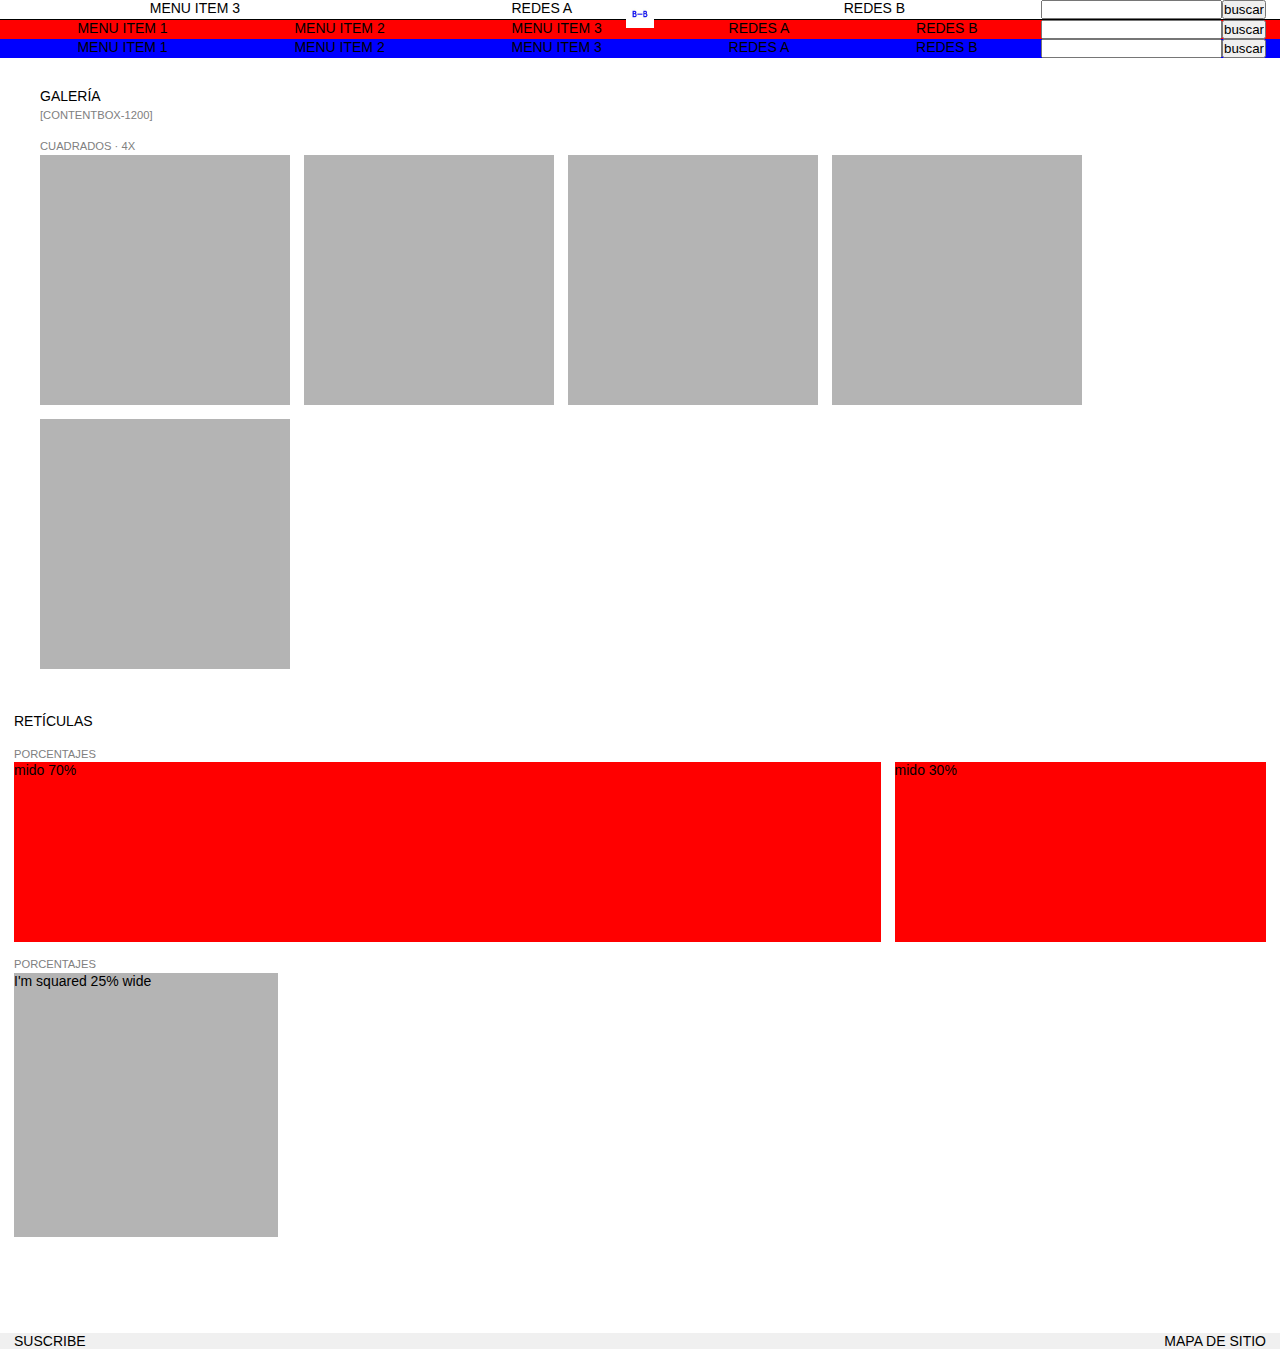
<file: blank-page.html>
<!DOCTYPE html>
<html lang="en">
<head>
	<meta charset="UTF-8">
	<title>Document</title>
	<link rel="shortcut icon" href="http://museotamayo.org/assets-dev/imgs/favicon.ico" type="image/x-icon" />
	<link rel="stylesheet" type="text/css" href="assets/B-B_styles/style.css" type="text/css"/>
	<link rel="stylesheet" type="text/css" href="assets/B-B_styles/slick.css" type="text/css"/>
</head>
<body class="helvetica">
	
	<div class="main-wrapper full-screen">
		<div class="menu-wrapper">
			<!-- Mobile menu button -->
			<div class="menu-btn absolute-top-right global-margin-half"></div>
			<!-- Main manu-->
			<nav class="menu bb-menu flex flex_space-around mobile-column-wrap side-padding-1 trans-500 border-box">
				<!-- Placeholder for standard logo -->
				<div class="logo-item absolute bb-logo"><a href="#"></a></div>

				<!-- Menu options -->
				<div class="flex flex flex_space-around flex-grow-1 mobile-column-wrap">
					<div class="menu-item"><a href="">menu item 3</a></div>
					<div class="menu-item"><a href="">redes A</a></div>
					<div class="menu-item"><a href="">redes B</a></div>
				</div>
				<!-- Search form -->
				<div class="menu-search-item flex">
					<form action="" class="search-form flex">
					  <input type="text" name="usrname"><br>
					  <input type="submit" value="buscar">
					</form>
				</div>
			</nav>
			<!-- Secondary manu-->
			<nav class="child-menu bkgd-red flex flex_space-around mobile-column-wrap side-padding-1 trans-500 border-box">
				<!-- Menu options -->
				<div class="flex flex flex_space-around flex-grow-1 mobile-column-wrap">
					<div class="menu-item"><a href="">menu item 1</a></div>
					<div class="menu-item"><a href="">menu item 2</a></div>
					<div class="menu-item"><a href="">menu item 3</a></div>
					<div class="menu-item"><a href="">redes A</a></div>
					<div class="menu-item"><a href="">redes B</a></div>
				</div>
				<!-- Search form -->
				<div class="menu-search-item flex">
					<form action="" class="search-form flex">
					  <input type="text" name="usrname"><br>
					  <input type="submit" value="buscar">
					</form>
				</div>
			</nav>
			<!-- Secondary manu-->
			<nav class="child-menu bkgd-blue flex flex_space-around mobile-column-wrap side-padding-1 trans-500 border-box">
				<!-- Menu options -->
				<div class="flex flex flex_space-around flex-grow-1 mobile-column-wrap">
					<div class="menu-item"><a href="">menu item 1</a></div>
					<div class="menu-item"><a href="">menu item 2</a></div>
					<div class="menu-item"><a href="">menu item 3</a></div>
					<div class="menu-item"><a href="">redes A</a></div>
					<div class="menu-item"><a href="">redes B</a></div>
				</div>
				<!-- Search form -->
				<div class="menu-search-item flex">
					<form action="" class="search-form flex">
					  <input type="text" name="usrname"><br>
					  <input type="submit" value="buscar">
					</form>
				</div>
			</nav>
		</div>

		<div class="main-content-padding side-margin-1 bottom-margin-6">

			<div class="content-box-1200">
				<div class="bottom-padding-1">
					<h2>Galería</h2>
					<h3>[contentbox-1200]</h3>
				</div>
				
				<h3>Cuadrados · 4x</h3>
				<section class="flex flex_wrap">
					<div class="square-25  square-padding-1">
						<div class="full-content bkgd-grey"></div>
					</div>
					<div class="square-25  square-padding-1">
						<div class="full-content bkgd-grey"></div>
					</div>
					<div class="square-25  square-padding-1">
						<div class="full-content bkgd-grey"></div>
					</div>
					<div class="square-25  square-padding-1">
						<div class="full-content bkgd-grey"></div>
					</div>
					<div class="square-25  square-padding-1">
						<div class="full-content bkgd-grey"></div>
					</div>
					
					
					

				</section>
			</div>

			<section class="up-down-padding-2">
				<h2>Retículas</h2>
				<div class="up-down-padding-1">
					<h3>Porcentajes</h3>
					<div class="flex flex-wrap height-20">
						<div class='width-70 height-20 bkgd-red'>mido 70%</div>
						<div class='width-30 left-margin-1 bkgd-red'>mido 30%</div>
					</div>
				</div>
				<div>
					<h3>Porcentajes</h3>
					<div class="flex flex-wrap">
						<div class="square-25 bkgd-grey">I'm squared 25% wide</div>
					</div>
				</div>
			</section>

		</div>

<!-- 0 -->

<!-- 0 -->


		<div class="footer footer-to-bottom full-width bkgd-lightgrey">
			<nav class="flex flex_space-between side-padding-1">
				<div class="footer-item"><a href="">suscribe</a></div>
				<div class="footer-item"><a href="">mapa de sitio</a></div>
			</nav>
		</div>
		
	</div>

<script src="https://ajax.googleapis.com/ajax/libs/jquery/2.1.4/jquery.min.js"></script>
<script src="assets/js/plugins.js"></script>
<script src="assets/js/main.js"></script>

</body>
</html>
</file>
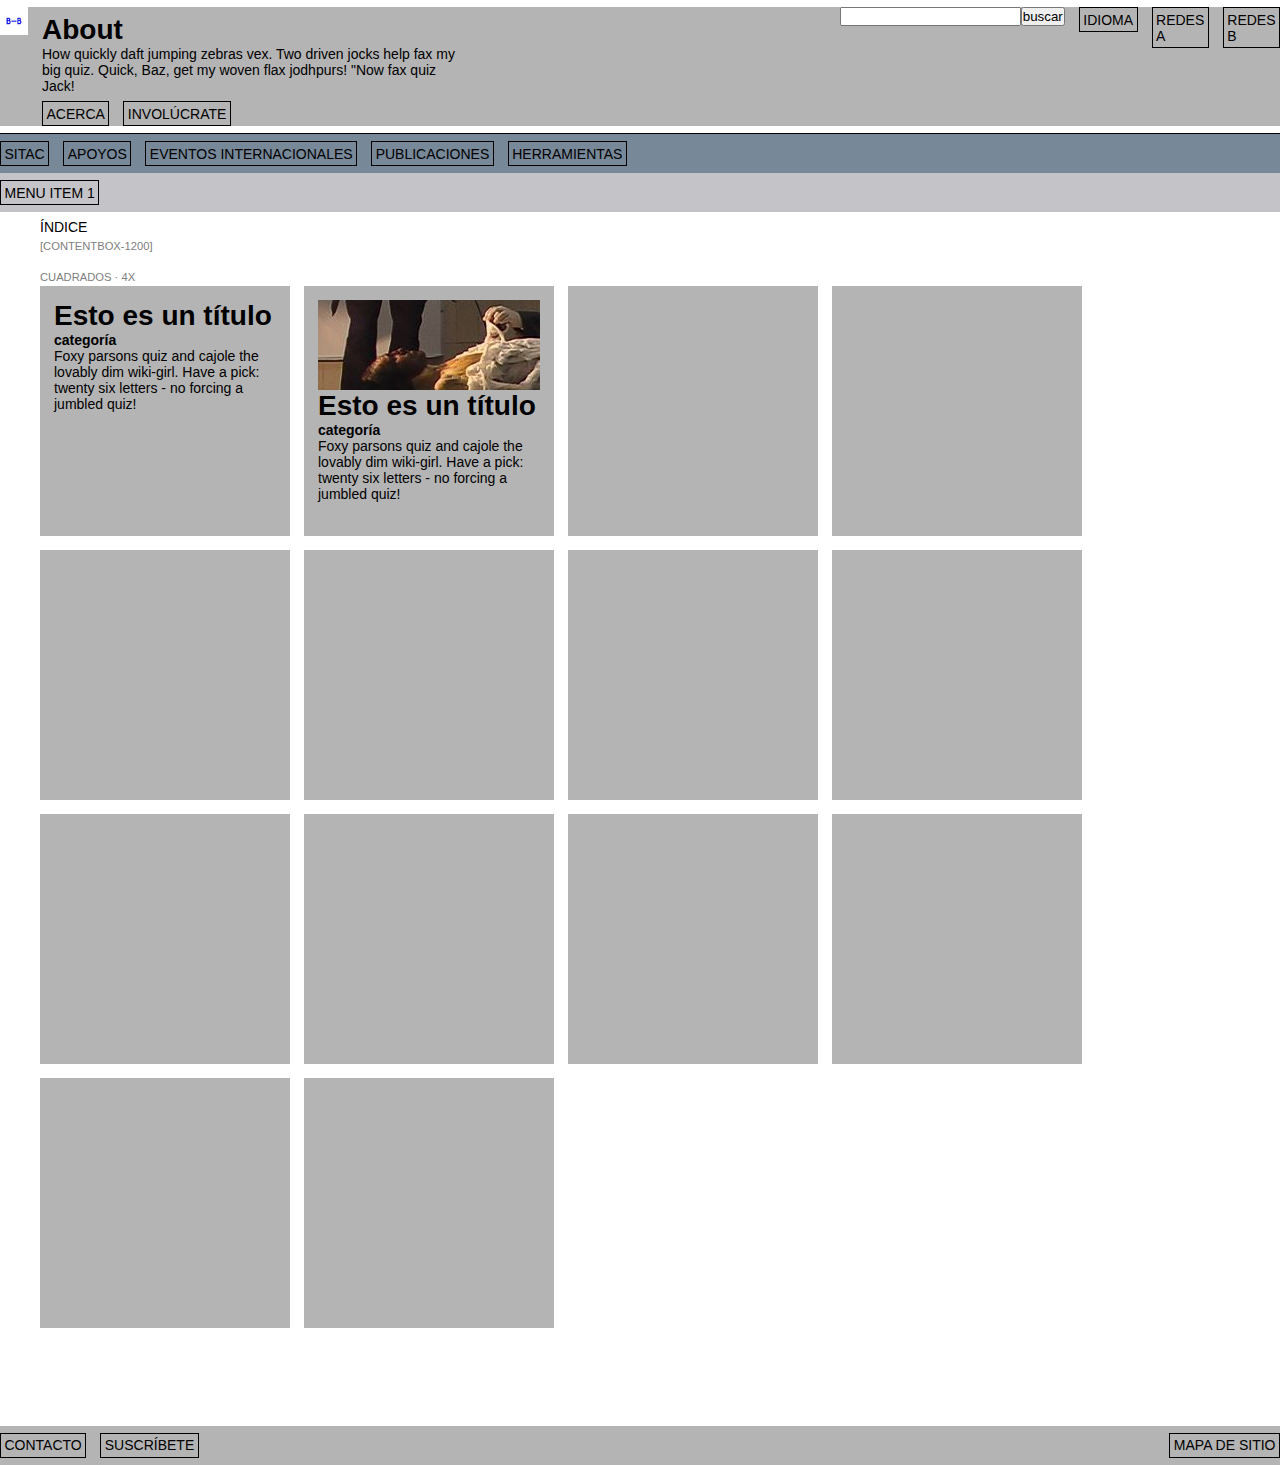
<file: debug-home.html>
<!DOCTYPE html>
<html lang="en">
<head>
	<meta charset="UTF-8">
	<title>Document</title>
	<link rel="shortcut icon" href="http://museotamayo.org/assets-dev/imgs/favicon.ico" type="image/x-icon" />
	<link rel="stylesheet" type="text/css" href="assets/B-B_styles/style.css" type="text/css"/>
	<link rel="stylesheet" type="text/css" href="assets/B-B_styles/pac-styles.css" type="text/css"/>
	<link rel="stylesheet" type="text/css" href="assets/B-B_styles/slick.css" type="text/css"/>
</head>
<body class="helvetica">
	
	<div class="main-wrapper">
		<div class="menu-wrapper">
			<!-- Mobile menu button -->
			<div class="menu-btn absolute-top-right global-margin-half"></div>
			<!-- Main manu-->
			<nav class="menu bb-menu trans-500 bkgd-lightslategrey up-down-padding-half">

				<div class="content-box-1400 menu-container flex flex_space-around mobile-column-wrap bkgd-grey">
					<!-- Placeholder for standard logo -->
					<div class="logo-item bb-logo flex-1 right-margin-1"><a href="#"></a></div>
					<!-- Container -->
					<div class="flex-6">
						<div class="max-w-30e">
							<div class="up-down-padding-half">
								<h1>About</h1>
								<span>How quickly daft jumping zebras vex. Two driven jocks help fax my big quiz. Quick, Baz, get my woven flax jodhpurs! "Now fax quiz Jack!</span>
							</div>
							
							<!-- Menu options -->
							<div class="flex">
								<div class="menu-item right-margin-1"><a href="" class="padding-quarter">acerca</a></div>
								<div class="menu-item right-margin-1"><a href="" class="padding-quarter">involúcrate</a></div>
							</div>
						</div>
					</div>
					<div class="flex flex_space-around flex-3">
						<!-- Search form -->
						<div class="menu-search-item ">
							<form action="" class="search-form flex">
							  <input type="text" name="usrname">
							  <input type="submit" value="buscar">
							</form>
						</div>
						<!-- Menu options -->
						<div class="flex flex-wrap">					
							<div class="menu-item left-padding-1">
								<a href="" class="padding-quarter left-padding-1">idioma</a>
							</div>
							<div class="flex">
								<div class="menu-item left-padding-1"><a href="" class="padding-quarter ">redes a</a></div>
								<div class="menu-item left-padding-1"><a href="" class="padding-quarter">redes b</a></div>
							</div>
						</div>
					</div>
				</div>
				
				
			</nav>
			<!-- Secondary menu-->
			<nav class="child-menu bkgd-lightsteelblue">
				<div class="content-box-1400 menu-container bkgd-lightslategrey">
					<!-- Menu options -->
					<div class="flex mobile-column-wrap up-down-padding-half">
						<div class="menu-item right-padding-1"><a href="" class="padding-quarter">sitac</a></div>
						<div class="menu-item right-padding-1"><a href="" class="padding-quarter">apoyos</a></div>
						<div class="menu-item right-padding-1"><a href="" class="padding-quarter">eventos internacionales</a></div>
						<div class="menu-item right-padding-1"><a href="" class="padding-quarter">publicaciones</a></div>
						<div class="menu-item right-padding-1"><a href="" class="padding-quarter">herramientas</a></div>
					</div>
				</div>
			</nav>
			<!-- Secondary menu-->
			<nav class="child-menu bkgd-lightgreyblue">
				<div class="content-box-1400 menu-container">
					<!-- Menu options -->
					<div class="flex up-down-padding-half">
						<div class="menu-item"><a href="" class="padding-quarter">menu item 1</a></div>
					</div>
				</div>
			</nav>
		</div>

		<!-- CONTENT -->
		<div class="content-box-1400 pac-content-padding side-margin-1">

			<div class="content-box-1200">
				<!-- Page title -->
				<div class="bottom-padding-1 top-padding-2">
					<h2>Índice</h2>
					<h3>[contentbox-1200]</h3>
				</div>
				<!-- Page section -->
				<h3>Cuadrados · 4x</h3>
				<section class="flex flex_wrap">
					<div class="square-25  square-padding-1">
						<div class="full-content overflow bkgd-grey">
							<div class="padding-1">
								<h1>Esto es un título</h1>
								<h4>categoría</h4>
								<p>Foxy parsons quiz and cajole the lovably dim wiki-girl. Have a pick: twenty six letters - no forcing a jumbled quiz!</p>
							</div>
						</div>
					</div>
					<div class="square-25  square-padding-1">
						<div class="full-content bkgd-grey">
							<div class="padding-1">
								<div class="full-width sample-image height-10"></div>
								<h1>Esto es un título</h1>
								<h4>categoría</h4>
								<p>Foxy parsons quiz and cajole the lovably dim wiki-girl. Have a pick: twenty six letters - no forcing a jumbled quiz!</p>
							</div>
						</div>
					</div>
					<div class="square-25  square-padding-1">
						<div class="full-content bkgd-grey"></div>
					</div>
					<div class="square-25  square-padding-1">
						<div class="full-content bkgd-grey"></div>
					</div>
					<div class="square-25  square-padding-1">
						<div class="full-content bkgd-grey"></div>
					</div>
					<div class="square-25  square-padding-1">
						<div class="full-content bkgd-grey"></div>
					</div>
					<div class="square-25  square-padding-1">
						<div class="full-content bkgd-grey"></div>
					</div>
					<div class="square-25  square-padding-1">
						<div class="full-content bkgd-grey"></div>
					</div>
					<div class="square-25  square-padding-1">
						<div class="full-content bkgd-grey"></div>
					</div>
					<div class="square-25  square-padding-1">
						<div class="full-content bkgd-grey"></div>
					</div>
					<div class="square-25  square-padding-1">
						<div class="full-content bkgd-grey"></div>
					</div>
					<div class="square-25  square-padding-1">
						<div class="full-content bkgd-grey"></div>
					</div>
					<div class="square-25  square-padding-1">
						<div class="full-content bkgd-grey"></div>
					</div>
					<div class="square-25  square-padding-1">
						<div class="full-content bkgd-grey"></div>
					</div>
				</section>

			</div>
		</div>

<!-- 0 -->

<!-- 0 -->


		<div class="footer full-width bkgd-grey">
			<nav class="content-box-1400 flex up-down-padding-half">
				<div class="footer-item right-padding-1"><a href="" class="padding-quarter">contacto</a></div>
				<div class="footer-item"><a href="" class="padding-quarter">suscríbete</a></div>
				<div class="footer-item flex-item-to-right"><a href="" class="padding-quarter">mapa de sitio</a></div>
			</nav>
		</div>
		
	</div>

<script src="https://ajax.googleapis.com/ajax/libs/jquery/2.1.4/jquery.min.js"></script>
<script src="assets/js/plugins.js"></script>
<script src="assets/js/main.js"></script>

</body>
</html>
</file>
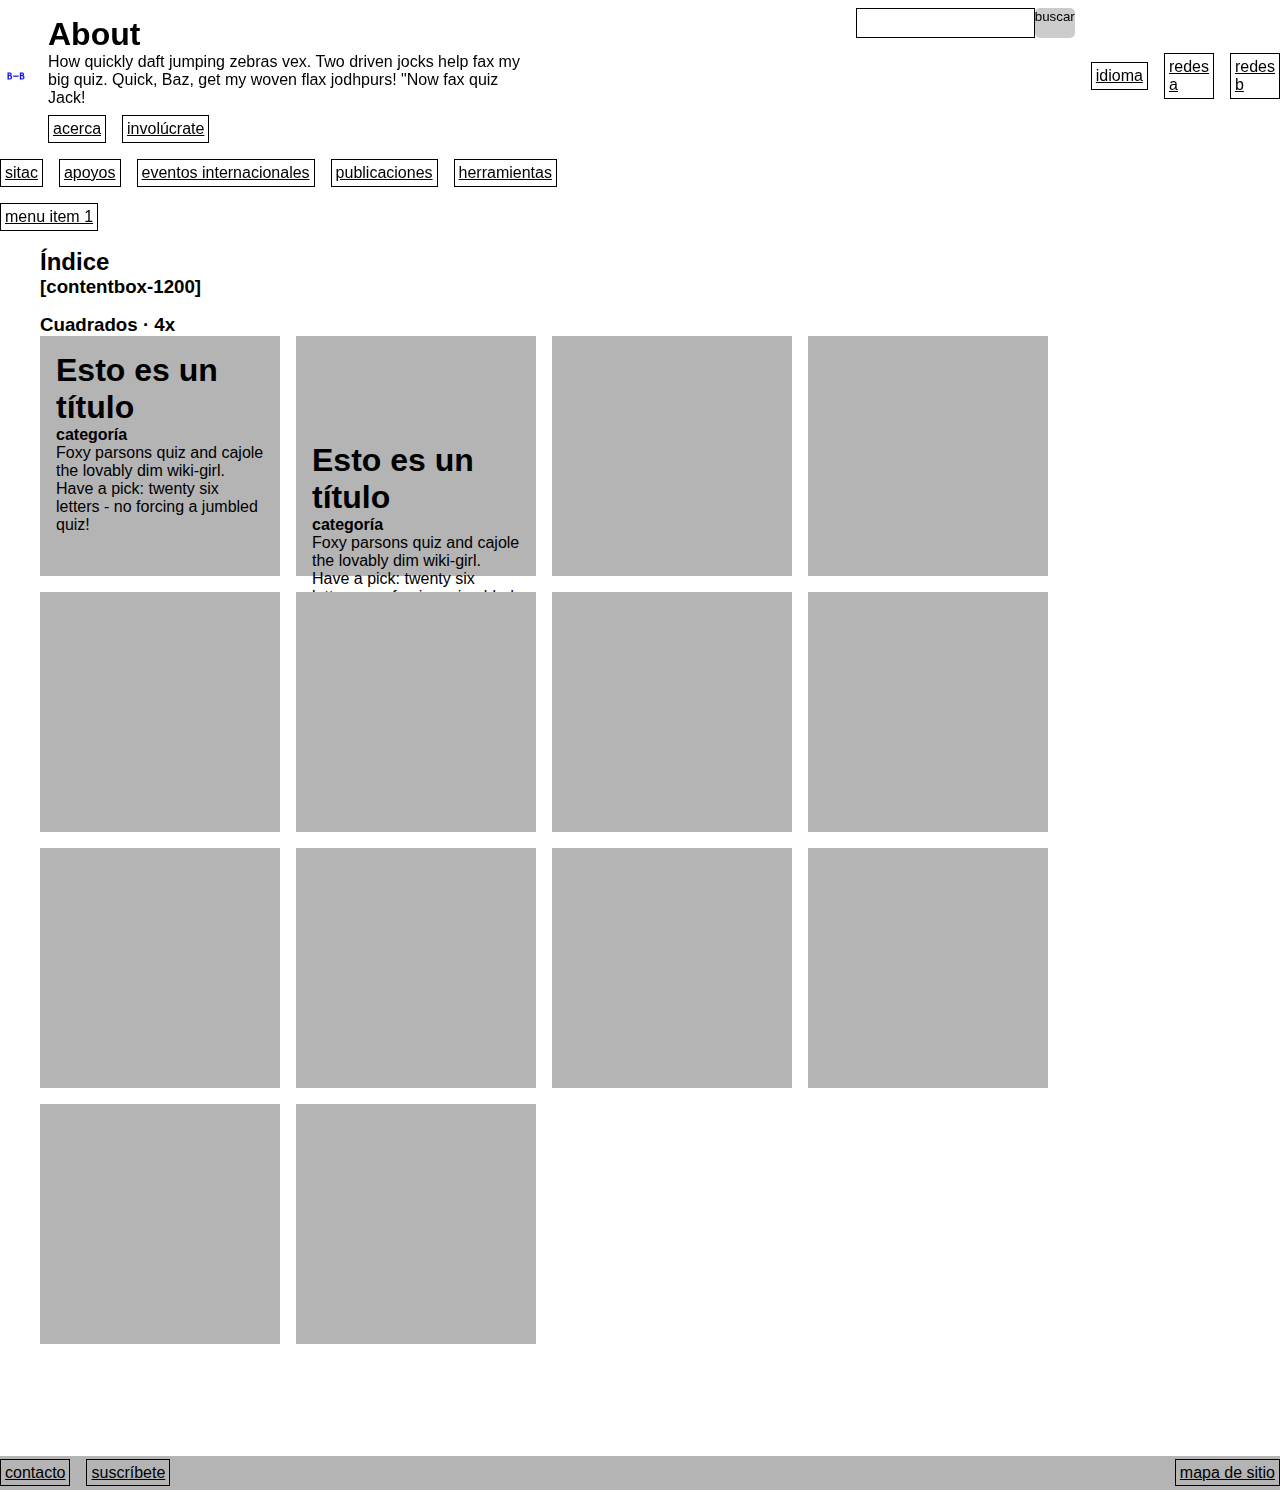
<file: home-pac.html>
<!DOCTYPE html>
<html lang="en">
<head>
	<meta charset="UTF-8">
	<title>Document</title>
	<link rel="shortcut icon" href="http://museotamayo.org/assets-dev/imgs/favicon.ico" type="image/x-icon" />
	<link rel="stylesheet" type="text/css" href="assets/styles/style.css" type="text/css"/>
	<link rel="stylesheet" type="text/css" href="assets/styles/pac-styles.css" type="text/css"/>
	<link rel="stylesheet" type="text/css" href="assets/styles/slick.css" type="text/css"/>
</head>
<body class="helvetica">
	
	<div class="main-wrapper">
		<div class="menu-wrapper">
			<!-- Mobile menu button -->
			<div class="menu-btn absolute-top-right global-margin-half"></div>
			<!-- Main manu-->
			<nav class="menu bb-menu trans-500 up-down-padding-half">

				<div class="content-box-1400 menu-container flex flex_space-around mobile-column-wrap">
					<!-- Placeholder for standard logo -->
					<div class="logo-item bb-logo flex-1 right-margin-1"><a href="#"></a></div>
					<!-- Container -->
					<div class="flex-6">
						<div class="max-w-30e">
							<div class="up-down-padding-half">
								<h1>About</h1>
								<span>How quickly daft jumping zebras vex. Two driven jocks help fax my big quiz. Quick, Baz, get my woven flax jodhpurs! "Now fax quiz Jack!</span>
							</div>
							
							<!-- Menu options -->
							<div class="flex">
								<div class="menu-item right-margin-1"><a href="" class="padding-quarter">acerca</a></div>
								<div class="menu-item right-margin-1"><a href="" class="padding-quarter">involúcrate</a></div>
							</div>
						</div>
					</div>
					<div class="flex flex_space-around flex-3">
						<!-- Search form -->
						<div class="menu-search-item ">
							<form action="" class="search-form flex">
							  <input type="text" name="usrname">
							  <input type="submit" value="buscar">
							</form>
						</div>
						<!-- Menu options -->
						<div class="flex flex-wrap">					
							<div class="menu-item left-padding-1">
								<a href="" class="padding-quarter left-padding-1">idioma</a>
							</div>
							<div class="flex">
								<div class="menu-item left-padding-1"><a href="" class="padding-quarter ">redes a</a></div>
								<div class="menu-item left-padding-1"><a href="" class="padding-quarter">redes b</a></div>
							</div>
						</div>
					</div>
				</div>				
			</nav>

			<!-- Secondary menu-->
			<nav class="child-menu bb-menu">
				<div class="content-box-1400 menu-container">
					<!-- Menu options -->
					<div class="flex mobile-column-wrap up-down-padding-half">
						<div class="menu-item right-padding-1"><a href="" class="padding-quarter">sitac</a></div>
						<div class="menu-item right-padding-1"><a href="" class="padding-quarter">apoyos</a></div>
						<div class="menu-item right-padding-1"><a href="" class="padding-quarter">eventos internacionales</a></div>
						<div class="menu-item right-padding-1"><a href="" class="padding-quarter">publicaciones</a></div>
						<div class="menu-item right-padding-1"><a href="" class="padding-quarter">herramientas</a></div>
					</div>
				</div>
			</nav>

			<!-- Tertiary menu-->
			<nav class="child-menu bb-menu">
				<div class="content-box-1400 menu-container">
					<!-- Menu options -->
					<div class="flex up-down-padding-half">
						<div class="menu-item"><a href="" class="padding-quarter">menu item 1</a></div>
					</div>
				</div>
			</nav>
		</div>

		<!-- CONTENT -->
		<div class="content-box-1400 pac-content-padding side-margin-1">

			<div class="content-box-1200">
				<!-- Page title -->
				<div class="bottom-padding-1 top-padding-2">
					<h2>Índice</h2>
					<h3>[contentbox-1200]</h3>
				</div>
				<!-- Page section -->
				<h3>Cuadrados · 4x</h3>
				<section class="flex flex_wrap">
					<div class="square-25  square-padding-1">
						<div class="full-content overflow bkgd-grey">
							<div class="padding-1">
								<h1>Esto es un título</h1>
								<h4>categoría</h4>
								<p>Foxy parsons quiz and cajole the lovably dim wiki-girl. Have a pick: twenty six letters - no forcing a jumbled quiz!</p>
							</div>
						</div>
					</div>
					<div class="square-25  square-padding-1">
						<div class="full-content bkgd-grey">
							<div class="padding-1">
								<div class="full-width sample-image height-10"></div>
								<h1>Esto es un título</h1>
								<h4>categoría</h4>
								<p>Foxy parsons quiz and cajole the lovably dim wiki-girl. Have a pick: twenty six letters - no forcing a jumbled quiz!</p>
							</div>
						</div>
					</div>
					<div class="square-25  square-padding-1">
						<div class="full-content bkgd-grey"></div>
					</div>
					<div class="square-25  square-padding-1">
						<div class="full-content bkgd-grey"></div>
					</div>
					<div class="square-25  square-padding-1">
						<div class="full-content bkgd-grey"></div>
					</div>
					<div class="square-25  square-padding-1">
						<div class="full-content bkgd-grey"></div>
					</div>
					<div class="square-25  square-padding-1">
						<div class="full-content bkgd-grey"></div>
					</div>
					<div class="square-25  square-padding-1">
						<div class="full-content bkgd-grey"></div>
					</div>
					<div class="square-25  square-padding-1">
						<div class="full-content bkgd-grey"></div>
					</div>
					<div class="square-25  square-padding-1">
						<div class="full-content bkgd-grey"></div>
					</div>
					<div class="square-25  square-padding-1">
						<div class="full-content bkgd-grey"></div>
					</div>
					<div class="square-25  square-padding-1">
						<div class="full-content bkgd-grey"></div>
					</div>
					<div class="square-25  square-padding-1">
						<div class="full-content bkgd-grey"></div>
					</div>
					<div class="square-25  square-padding-1">
						<div class="full-content bkgd-grey"></div>
					</div>
				</section>

			</div>
		</div>

<!-- 0 -->

<!-- 0 -->


		<div class="footer full-width bkgd-grey">
			<nav class="content-box-1400 flex up-down-padding-half">
				<div class="footer-item right-padding-1"><a href="" class="padding-quarter">contacto</a></div>
				<div class="footer-item"><a href="" class="padding-quarter">suscríbete</a></div>
				<div class="footer-item flex-item-to-right"><a href="" class="padding-quarter">mapa de sitio</a></div>
			</nav>
		</div>
		
	</div>

<script src="https://ajax.googleapis.com/ajax/libs/jquery/2.1.4/jquery.min.js"></script>
<script src="assets/js/plugins.js"></script>
<script src="assets/js/main.js"></script>

</body>
</html>
</file>
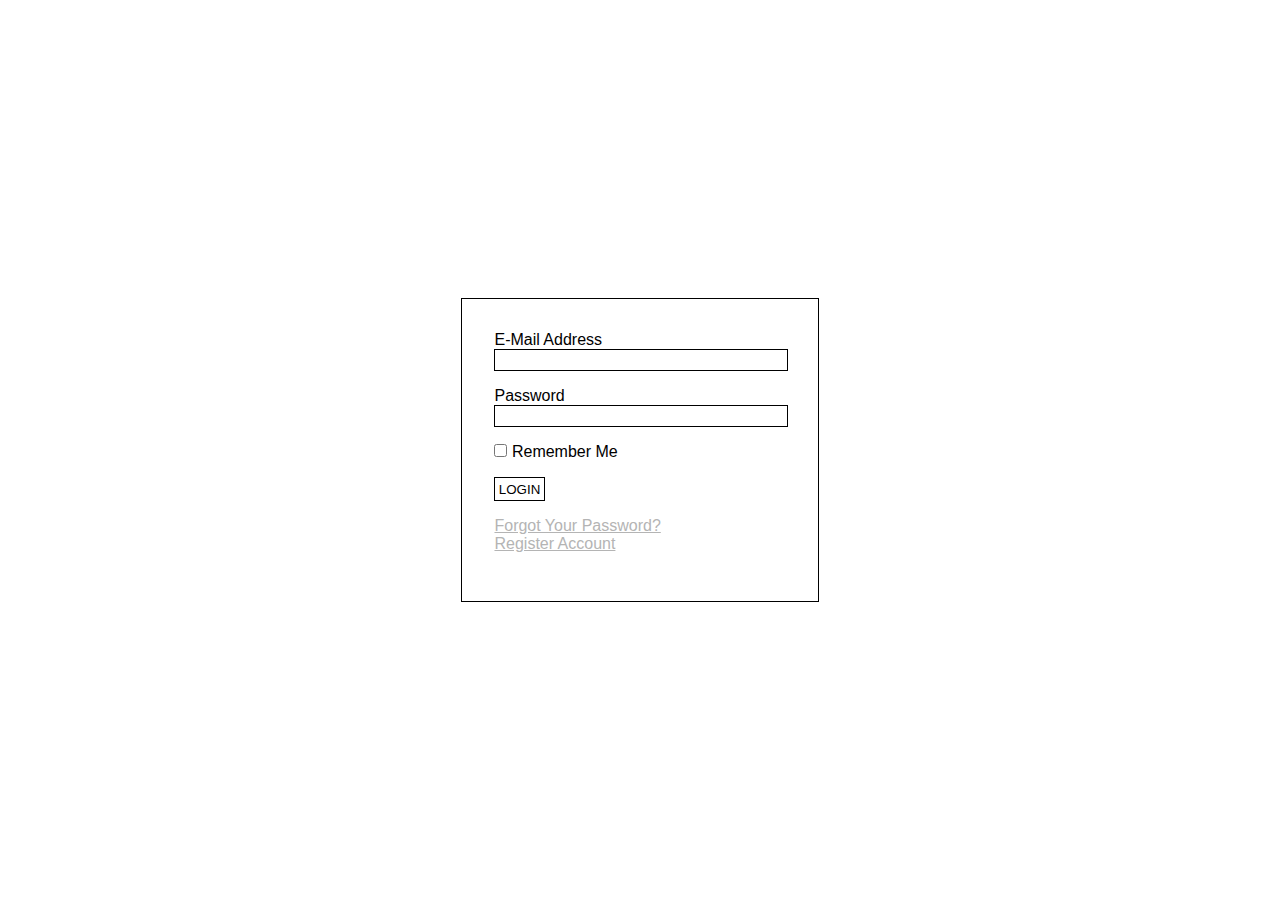
<file: login.html>
<!DOCTYPE html>
<html lang="en">
<head>
	<meta charset="UTF-8">
	<title>Login</title>
	<link rel="shortcut icon" href="assets/images/favicon.ico" type="image/x-icon" />
	<link rel="stylesheet" type="text/css" href="assets/styles/style.css" type="text/css"/>
	<link rel="stylesheet" type="text/css" href="assets/styles/pac-styles.css" type="text/css"/>
	<link rel="stylesheet" type="text/css" href="assets/styles/slick.css" type="text/css"/>
</head>
<body class="helvetica">
	
	<!-- COINTENT -->
	<div class="helvetica flex flex_justify-center full-screen flex_align-center">
		<section class="border-all padding-2 border-box">
					<form class="" role="form" method="POST" action="http://localhost:8888/login">

				<input type="hidden" name="_token" value="cGPiCht4JmuSnvC7DM2cvhersukF863gjyBxoUPe">

				<div class="">
					<label class="">E-Mail Address</label>
					<input type="email" class="width-full" name="email" value="">
				</div>

				<div class="">
					<label class="">Password</label>
					<input type="password" class="width-full" name="password">
				</div>

				<div class="">				
					<input type="checkbox" id="checkbox" name="remember">
					<label for="checkbox">Remember Me</label>
				</div>

				<div class="">
					<div class="">
						<button type="submit" class="padding-quarter">Login</button>
					</div>
				</div>
				<div>
					<a href="http://localhost:8888/password/email" class="grey">Forgot Your Password?</a></br>
					<a href="http://localhost:8888/auth/register" class="grey">Register Account</a>
				</div>
			</form>
			

		
		</section>
	</div>


<script src="https://ajax.googleapis.com/ajax/libs/jquery/2.1.4/jquery.min.js"></script>
<script src="assets/js/plugins.js"></script>
<script src="assets/js/main.js"></script>

</body>
</html>
</file>
<file: assets/B-B_styles/pac-styles.css>
.menu-item a,
.footer-item a {
	border: 1px solid;
}

.menu-wrapper {
	position: fixed;
	width: 100%;
	z-index:2;
}

.pac-content-padding {
    padding-top: 13.5em;
    padding-bottom: 6em;
}
</file>
<file: assets/styles/pac-styles.css>
.menu-item a,
.footer-item a {
	border: 1px solid;
}

.menu-wrapper {
	position: fixed;
	width: 100%;
	z-index:2;
}

.pac-content-padding {
    padding-top: 13.5em;
    padding-bottom: 6em;
}
</file>
<file: assets/B-B_styles/style.css>
/****************************
RESETS
****************************/
* { 
	margin:0;
	padding: 0;
}
a { color: inherit; }
:focus { outline: none; }

/****************************
HEADER & FOOTER
****************************/

.footer-to-bottom {
	position: absolute;
	bottom: 0;
}
/*** Menu ***/
.menu {
    width: 100%;
}
.menu-btn {
	/*position: absolute;*/
    display: none;
    height: 25px;
    width: 2em;
    background: black;
    box-shadow: inset 0px 5px 0px 0px black, inset 0px 10px 0px 0px white, inset 0px 15px 0px 0px black, inset 0px 20px 0px 0px white;
}
.logo-item  {
	min-width: 2em;
	max-width: 2em;
    background-size: contain !important;
    top: 0;
}
.logo-item > a {
	display: inline-block;
	width: 100%;
	height: 2.28em;
}

/****************************
LAYOUT
****************************/

/*** Position ***/
.absolute { position: absolute; }
.relative { position: relative; }
.fixed { position: fixed; }

/*** Display ***/
.block { display: block; }
.inline { display: inline;}
.inline-block { display: inline-block;}

.overflow {
	overflow: hidden;
}

/*** Flex ***/
.flex {
	display: -webkit-box;      /* OLD - iOS 6-, Safari 3.1-6 */
	display: -moz-box;         /* OLD - Firefox 19- (buggy but mostly works) */
	display: -ms-flexbox;      /* TWEENER - IE 10 */
	display: -webkit-flex;     /* NEW - Chrome */
	display: flex;
}
.inlineflex {
	display: -ms-inline-flex;      /* TWEENER - IE 10 */
	display: -webkit-inline-flex;     /* NEW - Chrome */
	display: inline-flex;
}
.flex_col {
	-webkit-flex-direction: column;
   	flex-direction: column;
}
.flex_wrap {
	-webkit-flex-wrap: wrap;
	flex-wrap: wrap;
}
.flex_space-around {
	-webkit-justify-content: space-around;
  	justify-content: space-around;
}
.flex_space-between {
	-webkit-justify-content: space-between;
  	justify-content: space-between;
}
.flex_stretch {
	-webkit-align-items: stretch;
	align-items: stretch;
	-webkit-align-content: space-between;
	align-content: space-between;
}
.flex_row-wrap {
	-webkit-flex-flow: row wrap;
	flex-flow: row wrap;
}
.flex_horizontal-center {
	-webkit-align-self: center;
	align-self: center;
}
.flex_center-items {
	-webkit-align-items: center;
	align-items: center;
}
.flex_align-end {
	-webkit-align-self: flex-end;
	align-self: flex-end;
}
.flex_align-center {
	-webkit-align-self: center;
	align-self: center;
}
.flex_align-baseline {
	-webkit-align-self: baseline;
	align-self: baseline;
}
.flex-item-to-right { margin-left: auto; }
.flex-item-to-left { margin-right: auto; }

.flex-grow-1 {
	-webkit-flex: 1 0 0; 
   		    flex: 1 0 0;
}
.flex-grow-2 {
	-webkit-flex: 2 0 0; 
   		    flex: 2 0 0;
}
.flex-1 { flex:1; }
.flex-2 { flex:2; }
.flex-3 { flex:3; }
.flex-4 { flex:4; }
.flex-5 { flex:5; }
.flex-6 { flex:6; }
.flex-7 { flex:7; }
.flex-8 { flex:8; }


/*** Floats ***/
.float-right { float: right; }
.float-left { float: left; }
.absolute-top-right {
	position: absolute;
	right: 0;
	top: 0;
}
.absolute-right {
	position: absolute;
	right: 0;
}

/*** Clear ***/
.clear { clear: both; }

/*** Text ***/
.p-spacing p ~ p { padding-top: 1.5em; }
p:empty, span:empty { display: none; }
/*** Font ***/
.helvetica { font-family: Helvetica, sans-serif; }
.upper { text-transform: uppercase; }
.italic { font-style: italic; }
.underline { text-decoration: underline; }
.text_align-center { text-align: center; }
.text_align-right { text-align: right; }
.text_align-left { text-align: left; }

.small-font > * { font-size: .8em !important; }

/*** Border ***/
.border-all { border: 1px solid; }
.border-top { border-top: 1px solid; }
.border-bottom { border-bottom: 1px solid; }
.border-rt { border-right: 1px solid; }
.border-lt { border-left: 1px solid; }
.border-width-1 { border-width: 1px; }
.border-width-2 { border-width: 2px; }
.border-width-3 { border-width: 3px; }
.border-width-4 { border-width: 4px; }
.border-width-5 { border-width: 5px; }

/*** Margins ***/
.margin-auto {
	margin: auto;
	top:0;
	bottom:0;
	right:0;
	left:0;
}

.top-margin-half { margin-top: .5em; }
.top-margin-1 {	margin-top: 1em; }
.top-margin-2 {	margin-top: 2em; }
.top-margin-3 {	margin-top: 3em; }
.top-margin-4 {	margin-top: 4em; }
.top-margin-5 {	margin-top: 5em; }
.top-margin-6 {	margin-top: 6em; }

.bottom-margin-half { margin-bottom: .5em; }
.bottom-margin-1 { margin-bottom: 1em; }
.bottom-margin-2 { margin-bottom: 2em; }
.bottom-margin-3 { margin-bottom: 3em; }
.bottom-margin-4 { margin-bottom: 4em; }
.bottom-margin-5 { margin-bottom: 5em; }
.bottom-margin-6 { margin-bottom: 5em; }

.up-down-margin-half {
 margin: 0.5em 0;
}
.up-down-margin-1 {
 margin: 1em 0;
}
.up-down-margin-2 {
 margin: 2em 0;
}
.up-down-margin-3 {
 margin: 3em 0;
}
.up-down-margin-4 {
 margin: 4em 0;
}
.up-down-margin-5 {
 margin: 4em 0;
}

.right-margin-half { margin-right: .5em; }
.right-margin-1 { margin-right: 1em; }
.right-margin-2 { margin-right: 2em; }
.right-margin-3 { margin-right: 3em; }
.right-margin-4 { margin-right: 4em; }

.left-margin-half { margin-left: .5em; }
.left-margin-1 { margin-left: 1em; }
.left-margin-2 { margin-left: 2em; }
.left-margin-3 { margin-left: 3em; }
.left-margin-4 { margin-left: 4em; }

.global-margin-half { margin: .5em; }
.global-margin-1 { margin: 1em; }
.global-margin-2 { margin: 2em; }
.global-margin-3 { margin: 3em; }
.global-margin-4 { margin: 4em; }

.side-margin-1 { margin: 0 1em; }

/*** Paddings ***/
.top-padding-half { padding-top: .5em; }
.top-padding-1 { padding-top: 1em; }
.top-padding-2 { padding-top: 2em; }
.top-padding-3 { padding-top: 3em; }
.top-padding-4 { padding-top: 4em; }
.top-padding-5 { padding-top: 5em; }
.top-padding-6 { padding-top: 6em; }

.bottom-padding-half { padding-bottom: .5em; }
.bottom-padding-1 { padding-bottom: 1em; }
.bottom-padding-2 { padding-bottom: 2em; }
.bottom-padding-3 { padding-bottom: 3em; }
.bottom-padding-4 { padding-bottom: 4em; }
.bottom-padding-5 { padding-bottom: 5em; }
.bottom-padding-6 { padding-bottom: 6em; }



.right-padding-half { padding-right: .5em; }
.right-padding-1 { padding-right: 1em; }
.right-padding-2 { padding-right: 2em; }
.right-padding-3 { padding-right: 3em; }
.right-padding-4 { padding-right: 4em; }

.left-padding-half { padding-left: .5em; }
.left-padding-1 { padding-left: 1em; }
.left-padding-2 { padding-left: 2em; }
.left-padding-3 { padding-left: 3em; }
.left-padding-4 { padding-left: 4em; }


.padding-quarter { padding: 0.25em; }
.padding-half { padding: 0.5em; }
.padding-1 { padding: 1em; }
.padding-2 { padding: 2em; }
.padding-3 { padding: 3em; }
.padding-4 { padding: 4em; }

.side-padding-1 {
	padding: 0 1em;
}

.up-down-padding-half { padding: 0.5em 0; }
.up-down-padding-1 { padding: 1em 0; }
.up-down-padding-2 { padding: 2em 0; }
.up-down-padding-3 { padding: 3em 0; }
.up-down-padding-4 { padding: 4em 0; }
.up-down-padding-5 { padding: 5em 0; }
.up-down-padding-6 { padding: 6em 0; }

.main-content-padding {
	padding-top: 2em;
	padding-bottom: 6em;
}

.border-box {
	box-sizing: border-box;
}

/*** Widths & Heights ***/
.width-full { width: 100%; }
.width-10 { width: 10%; }
.width-25 { width: 25%; }
.width-30 { width: 30%; }
.width-40 { width: 40%; }
.width-50 { width: 50%; }
.width-60 { width: 60%; }
.width-70 { width: 70%; }
.width-80 { width: 80%; }
.width-third-part { width: 33.33%; }

.full-width {
	width: 100%
}
.full-screen {
	min-height: 100vh;
	min-width: 100%;
	position: relative;
}
.full-content {
	width: 100%;
	height: 100%;
}
.height-10 { height: 10vh; }
.height-20 { height: 20vh; }
.height-30 { height: 30vh; }
.height-40 { height: 40vh; }
.height-50 { height: 50vh; }
.height-60 { height: 60vh; }
.height-70 { height: 70vh; }
.height-80 { height: 80vh; }


.max-w-10e { max-width: 10em; }
.max-w-20e { max-width: 20em; }
.max-w-30e { max-width: 30em; }
.max-w-40e { max-width: 40em; }
.max-w-50e { max-width: 50em; }
.max-w-60e { max-width: 60em; }
.max-w-70e { max-width: 70em; }
.max-w-80e { max-width: 80em; }



/****************************
GRIDS
****************************/

/*** Squares ***/
.square-25 {
	position: relative;
	width:  calc(25vw - 4em);
	max-width: 300px;
	height:  calc(25vw - 4em);
	max-height: 300px;
}
/*.square-25:nth-of-type(4n+4) {
	margin-right:0;
	padding-right:0;
}*/

.square-padding-1 {
	padding: 0 1em 1em 0;
	box-sizing: border-box;
}





/****************************
BEHAVIOR
****************************/

/*** Transitions ***/
.transition {
	-webkit-transition: all 300ms cubic-bezier(0.445, 0.050, 0.550, 0.950); 
	   -moz-transition: all 300ms cubic-bezier(0.445, 0.050, 0.550, 0.950); 
	     -o-transition: all 300ms cubic-bezier(0.445, 0.050, 0.550, 0.950); 
	        transition: all 300ms cubic-bezier(0.445, 0.050, 0.550, 0.950);
}



/*TRANSITIONS*/
.trans-500 {
	-webkit-transition: all 500ms cubic-bezier(0.250, 0.250, 0.750, 0.750); 
   	   -moz-transition: all 500ms cubic-bezier(0.250, 0.250, 0.750, 0.750); 
     	 -o-transition: all 500ms cubic-bezier(0.250, 0.250, 0.750, 0.750); 
        	transition: all 500ms cubic-bezier(0.250, 0.250, 0.750, 0.750); /* linear */
}


/****************************
SLIDER STYLES
****************************/
.slider {
	/*height: 40vh;*/
	/*width:100%;*/
	max-width: 40vw;
	overflow: hidden;
	margin: auto;
}
.slide-item {
	/*height: 20vh;*/
	/*width: 100%;
*/}
   /* the slides */
  .slick-slide {
    margin: 0 27px;
  }
  /* the parent */
  .slick-list {
    margin: 0 -27px;
  }

/****************************
COLORS AND BACKGROUND COLORS
****************************/
.bkgd-lightgrey {
	background-color: rgb(240,240,240);
}
.bkgd-grey {
	background-color: rgb(180,180,180);
}
.bkgd-darkgrey {
	background-color: rgb(80,80,80);
}
.bkgd-lightgreyblue { background: rgb(195,195,200); }
.bkgd-red {
	background-color: rgb(255,0,0);
}
.bkgd-blue {
	background-color: rgb(0,0,255);
}
.bkgd-green {
	background-color: rgb(255,0,0);
}
.bkgd-black {background: black;}
.bkgd-purple {background: purple}
.bkgd-tomato {background: tomato}
.bkgd-salmon {background: salmon}
.bkgd-mint {background: mintcream}
.bkgd-coral {background: coral}
.bkgd-chocolate {background: chocolate}
.bkgd-crimson {background: crimson}
.bkgd-cyan {background: cyan}
.bkgd-darkcyan {background: darkcyan}
.bkgd-darkcyan {background: darkorchid}
.bkgd-magenta {background: magenta}
.bkgd-darkslateblue {background: darkslateblue}
.bkgd-deeppink {background: deeppink}
.bkgd-goldenrod {background: goldenrod}
.bkgd-darkslategrey {background: darkslategrey}
.bkgd-dimgrey {background: dimgrey}
.bkgd-lightblue {background: lightblue}
.bkgd-darkblue {background: darkblue}
.bkgd-lightslategrey {background: lightslategrey}
.bkgd-lightsteelblue {background: lightsteelblue}
.bkgd-cadetblue {background: cadetblue}
/*.bkgd-goldenrod {background: goldenrod}
.bkgd-goldenrod {background: goldenrod}
.bkgd-goldenrod {background: goldenrod}
.bkgd-goldenrod {background: goldenrod}
.bkgd-goldenrod {background: goldenrod}
.bkgd-goldenrod {background: goldenrod}
.bkgd-goldenrod {background: goldenrod}
.bkgd-goldenrod {background: goldenrod}
.bkgd-goldenrod {background: goldenrod}
.bkgd-goldenrod {background: goldenrod}*/


/*UNDEFINED*/
.content-box-1200 {
	max-width: 1200px;
	margin: auto;
}
.content-box-1400 {
	max-width: 1400px;
	margin: auto;
}



/****************************
BB-CUSTOM STYLES
****************************/
/*** Fonts ***/
body, html {
	font-size:14px;
}
h2 {
	font-size: 1em;
	line-height: 1.5em;
	font-weight: normal;
	text-transform: uppercase;
}
h3 {
	font-size: .8em;
	line-height: 1.5em;
	color: grey;
	font-weight: normal;
	text-transform: uppercase;
}
/*** Menu ***/
.menu-item,
.footer-item,
.menu-search-item {
	/*padding: .5em 0;*/
	text-transform: uppercase;
}

.menu-item a,
.footer-item a {
	display: inline-block;
	text-decoration: none;
}

.bb-menu {
	border: 1px solid;
	border-width: 0 0 1px 0;
	background: white;
}



/*** Icons ***/
.bb-logo {
	background: url(../images/bb-logo.jpg) top no-repeat;

}

.sample-image {
	background: url(../images/gallery/image-5.jpg) center no-repeat;
}
/****************************
MEDIA QUERIES
****************************/

@media (max-width: 1040px) {
	.menu-btn {
		display: block;
	}
	.menu {
     	display: inline-block; 
		max-height: 0;
    	overflow: hidden;
    	margin-top: 2.5em;
	}
	.menu.open {
		max-height: 20em;
	}

	.mobile-column-wrap {
		-webkit-flex-flow: column wrap;
   		flex-flow: column wrap;
   		-webkit-flex: 0;
   		flex: 0;
	}
	.mobile-hide {
		display: none:;
	}
}
</file>
<file: assets/styles/style.css>
/****************************
RESETS
****************************/
* { 
	margin:0;
	padding: 0;
}
a { color: inherit; }
/*:focus { outline: none; }*/

/****************************
HEADER & FOOTER
****************************/


/*** Menu ***/
.menu-wrapper {
	position: relative;
	z-index: 99;
}
.menu {
    width: 100%;
    z-index: 99;
}
.logo-item  {
	background-size: contain;
    min-width: 2em;
    max-width: 2em;
}
.menu-item,
.logo-item {
	display: flex;
    align-items: center;
    justify-content: center;
}

.menu-btn {
    display: none;
    height: 25px;
    width: 2em;
    background: black;
    box-shadow: inset 0px 5px 0px 0px black, inset 0px 10px 0px 0px white, inset 0px 15px 0px 0px black, inset 0px 20px 0px 0px white;
}

.logo-item > a {
	display: inline-block;
	width: 100%;
	/*height: 2.28em;*/
}
/*** Footer ***/
.footer-to-bottom {
	position: absolute;
	bottom: 0;
}

/****************************
ICONS
****************************/
.logo-item {
	background: url(../images/logo.jpg) center no-repeat;
	background-size: contain;
	min-width: 2em;
    max-width: 2em;

}

/*
==========================================================
	LAYOUT
==========================================================
*/

/****************************
POSITION
****************************/
.absolute { position: absolute; }
.relative { position: relative; }
.fixed { position: fixed; }

/****************************
DISPLAY
****************************/
.block { display: block; }
.inline { display: inline;}
.inline-block { display: inline-block;}

.overflow {
	overflow: hidden;
}
/****************************
FLEX BOX
****************************/
/*** Display ***/
.flex {
	display: -webkit-box;      /* OLD - iOS 6-, Safari 3.1-6 */
	display: -moz-box;         /* OLD - Firefox 19- (buggy but mostly works) */
	display: -ms-flexbox;      /* TWEENER - IE 10 */
	display: -webkit-flex;     /* NEW - Chrome */
	display: flex;
}
.inlineflex {
	display: -ms-inline-flex;      /* TWEENER - IE 10 */
	display: -webkit-inline-flex;     /* NEW - Chrome */
	display: inline-flex;
}
/*** Justify ***/
.flex_justify-center {
	-webkit-justify-content: center;
  	justify-content: center;
}
.flex_space-around {
	-webkit-justify-content: space-around;
  	justify-content: space-around;
}
.flex_space-between {
	-webkit-justify-content: space-between;
  	justify-content: space-between;
}
/*** Align ***/
.flex_stretch {
	-webkit-align-items: stretch;
	align-items: stretch;
	-webkit-align-content: space-between;
	align-content: space-between;
}
.flex_horizontal-center {
	-webkit-align-self: center;
	align-self: center;
}
.flex_align-center {
	-webkit-align-items: center;
	align-items: center;
}
.flex_align-end {
	-webkit-align-self: flex-end;
	align-self: flex-end;
}
.flex_align-center {
	-webkit-align-self: center;
	align-self: center;
}
.flex_align-baseline {
	-webkit-align-self: baseline;
	align-self: baseline;
}
.flex-item-to-right { margin-left: auto; }
.flex-item-to-left { margin-right: auto; }
/*** Wrap ***/
.flex_wrap {
	-webkit-flex-wrap: wrap;
	flex-wrap: wrap;
}
/*** Direction ***/
.flex_col {
	-webkit-flex-direction: column;
   	flex-direction: column;
}
/*** Flow ***/
.flex_row-wrap {
	-webkit-flex-flow: row wrap;
	flex-flow: row wrap;
}

.flex-grow-1 {
	-webkit-flex: 1 0 0; 
   		    flex: 1 0 0;
}
.flex-grow-2 {
	-webkit-flex: 2 0 0; 
   		    flex: 2 0 0;
}
.flex-1 { flex:1; }
.flex-2 { flex:2; }
.flex-3 { flex:3; }
.flex-4 { flex:4; }
.flex-5 { flex:5; }
.flex-6 { flex:6; }
.flex-7 { flex:7; }
.flex-8 { flex:8; }

/****************************

****************************/
/*** Floats ***/
.float-right { float: right; }
.float-left { float: left; }
.absolute-top-right {
	position: absolute;
	right: 0;
	top: 0;
}
.absolute-right {
	position: absolute;
	right: 0;
}
/****************************

****************************/
/*** Clear ***/
.clear { clear: both; }

/*** Text ***/
.p-spacing p ~ p { padding-top: 1.5em; }
p:empty, span:empty { display: none; }
/*** Font ***/
.helvetica { font-family: Helvetica, sans-serif; }
.upper { text-transform: uppercase; }
.italic { font-style: italic; }
.underline { text-decoration: underline; }
.text_align-center { text-align: center; }
.text_align-right { text-align: right; }
.text_align-left { text-align: left; }

.small-font > * { font-size: .8em !important; }

/*** Border ***/
.border-all { border: 1px solid; }
.border-top { border-top: 1px solid; }
.border-bottom { border-bottom: 1px solid; }
.border-rt { border-right: 1px solid; }
.border-lt { border-left: 1px solid; }
.border-width-1 { border-width: 1px; }
.border-width-2 { border-width: 2px; }
.border-width-3 { border-width: 3px; }
.border-width-4 { border-width: 4px; }
.border-width-5 { border-width: 5px; }

/****************************
BOXED CONTENTS
****************************/
.content-box-960{
	max-width: 960px;
	margin: auto;
}
.content-box-1200 {
	max-width: 1200px;
	margin: auto;
}
.content-box-1400 {
	max-width: 1400px;
	margin: auto;
}
/****************************

****************************/
/*** Margins ***/
.margin-auto {
	margin: auto;
	top:0;
	bottom:0;
	right:0;
	left:0;
}

.top-margin-half { margin-top: .5em; }
.top-margin-1 {	margin-top: 1em; }
.top-margin-2 {	margin-top: 2em; }
.top-margin-3 {	margin-top: 3em; }
.top-margin-4 {	margin-top: 4em; }
.top-margin-5 {	margin-top: 5em; }
.top-margin-6 {	margin-top: 6em; }

.bottom-margin-half { margin-bottom: .5em; }
.bottom-margin-1 { margin-bottom: 1em; }
.bottom-margin-2 { margin-bottom: 2em; }
.bottom-margin-3 { margin-bottom: 3em; }
.bottom-margin-4 { margin-bottom: 4em; }
.bottom-margin-5 { margin-bottom: 5em; }
.bottom-margin-6 { margin-bottom: 5em; }

.up-down-margin-half {
 margin: 0.5em 0;
}
.up-down-margin-1 {
 margin: 1em 0;
}
.up-down-margin-2 {
 margin: 2em 0;
}
.up-down-margin-3 {
 margin: 3em 0;
}
.up-down-margin-4 {
 margin: 4em 0;
}
.up-down-margin-5 {
 margin: 4em 0;
}

.right-margin-half { margin-right: .5em; }
.right-margin-1 { margin-right: 1em; }
.right-margin-2 { margin-right: 2em; }
.right-margin-3 { margin-right: 3em; }
.right-margin-4 { margin-right: 4em; }

.left-margin-half { margin-left: .5em; }
.left-margin-1 { margin-left: 1em; }
.left-margin-2 { margin-left: 2em; }
.left-margin-3 { margin-left: 3em; }
.left-margin-4 { margin-left: 4em; }

.global-margin-half { margin: .5em; }
.global-margin-1 { margin: 1em; }
.global-margin-2 { margin: 2em; }
.global-margin-3 { margin: 3em; }
.global-margin-4 { margin: 4em; }

.side-margin-1 { margin: 0 1em; }

/****************************

****************************/
/*** Paddings ***/
.top-padding-half { padding-top: .5em; }
.top-padding-1 { padding-top: 1em; }
.top-padding-2 { padding-top: 2em; }
.top-padding-3 { padding-top: 3em; }
.top-padding-4 { padding-top: 4em; }
.top-padding-5 { padding-top: 5em; }
.top-padding-6 { padding-top: 6em; }

.bottom-padding-half { padding-bottom: .5em; }
.bottom-padding-1 { padding-bottom: 1em; }
.bottom-padding-2 { padding-bottom: 2em; }
.bottom-padding-3 { padding-bottom: 3em; }
.bottom-padding-4 { padding-bottom: 4em; }
.bottom-padding-5 { padding-bottom: 5em; }
.bottom-padding-6 { padding-bottom: 6em; }



.right-padding-half { padding-right: .5em; }
.right-padding-1 { padding-right: 1em; }
.right-padding-2 { padding-right: 2em; }
.right-padding-3 { padding-right: 3em; }
.right-padding-4 { padding-right: 4em; }

.left-padding-half { padding-left: .5em; }
.left-padding-1 { padding-left: 1em; }
.left-padding-2 { padding-left: 2em; }
.left-padding-3 { padding-left: 3em; }
.left-padding-4 { padding-left: 4em; }


.padding-quarter { padding: 0.25em; }
.padding-half { padding: 0.5em; }
.padding-1 { padding: 1em; }
.padding-2 { padding: 2em; }
.padding-3 { padding: 3em; }
.padding-4 { padding: 4em; }

.side-padding-1 {
	padding: 0 1em;
}

.up-down-padding-half { padding: 0.5em 0; }
.up-down-padding-1 { padding: 1em 0; }
.up-down-padding-2 { padding: 2em 0; }
.up-down-padding-3 { padding: 3em 0; }
.up-down-padding-4 { padding: 4em 0; }
.up-down-padding-5 { padding: 5em 0; }
.up-down-padding-6 { padding: 6em 0; }

.main-content-padding {
	padding-top: 2em;
	padding-bottom: 6em;
}

.border-box {
	box-sizing: border-box;
}

/****************************

****************************/
/*** Widths & Heights ***/
.width-full { width: 100%; }
.width-10 { width: 10%; }
.width-25 { width: 25%; }
.width-30 { width: 30%; }
.width-40 { width: 40%; }
.width-50 { width: 50%; }
.width-60 { width: 60%; }
.width-70 { width: 70%; }
.width-80 { width: 80%; }
.width-third-part { width: 33.33%; }

.full-width {
	width: 100%
}
.full-screen {
	min-height: 100vh;
	min-width: 100%;
	position: relative;
}
.full-content {
	width: 100%;
	height: 100%;
}
.height-10 { height: 10vh; }
.height-20 { height: 20vh; }
.height-30 { height: 30vh; }
.height-40 { height: 40vh; }
.height-50 { height: 50vh; }
.height-60 { height: 60vh; }
.height-70 { height: 70vh; }
.height-80 { height: 80vh; }


.max-w-10e { max-width: 10em; }
.max-w-20e { max-width: 20em; }
.max-w-30e { max-width: 30em; }
.max-w-40e { max-width: 40em; }
.max-w-50e { max-width: 50em; }
.max-w-60e { max-width: 60em; }
.max-w-70e { max-width: 70em; }
.max-w-80e { max-width: 80em; }



/****************************
GRIDS
****************************/

/*** Squares ***/
.square-25 {
	position: relative;
	width:  calc(25vw - 4em);
	max-width: 300px;
	height:  calc(25vw - 4em);
	max-height: 300px;
}
/*.square-25:nth-of-type(4n+4) {
	margin-right:0;
	padding-right:0;
}*/

.square-padding-1 {
	padding: 0 1em 1em 0;
	box-sizing: border-box;
}





/****************************

****************************/

/*** Transitions ***/
.transition {
	-webkit-transition: all 300ms cubic-bezier(0.445, 0.050, 0.550, 0.950); 
	   -moz-transition: all 300ms cubic-bezier(0.445, 0.050, 0.550, 0.950); 
	     -o-transition: all 300ms cubic-bezier(0.445, 0.050, 0.550, 0.950); 
	        transition: all 300ms cubic-bezier(0.445, 0.050, 0.550, 0.950);
}



/*TRANSITIONS*/
.trans-500 {
	-webkit-transition: all 500ms cubic-bezier(0.250, 0.250, 0.750, 0.750); 
   	   -moz-transition: all 500ms cubic-bezier(0.250, 0.250, 0.750, 0.750); 
     	 -o-transition: all 500ms cubic-bezier(0.250, 0.250, 0.750, 0.750); 
        	transition: all 500ms cubic-bezier(0.250, 0.250, 0.750, 0.750); /* linear */
}

/****************************
INPUTS & FORMS
****************************/
input[type=text] {
	/*padding:5px;*/
	border:1px solid; 
	-webkit-border-radius: 0;
    border-radius: 0;
}
input[type=text]:focus {
	border-color:red;
	outline: 5px;
	outline-color:red;
}

input[type=submit] {
	/*padding:5px 15px;*/
	background:#ccc;
	border:0 none;
    cursor:pointer;
    -webkit-border-radius: 5px;
    border-radius: 5px;
}
input[type= email],
input[type= password]  {
	/*padding:5px;*/
	border:1px solid; 
	-webkit-border-radius: 0;
    border-radius: 0;
    line-height: 1.5em;
    /*outline-style: double;
    outline-color: red;
    outline-width: thick;*/
}
input[type= email]:focus,
input[type= password]:focus  {
	/*padding:5px;*/
	/*outline-offset: -2px;*/
	/*outline:5px solid red;*/
}

button {
  text-transform: uppercase;
  -webkit-appearance: none;
  -moz-appearance: none;
  border: 1px solid;
  border-radius: 0;
  background: inherit;
}
button:hover {
	border-color: lightgrey;
  	background: lightgrey;
}
/*form > div ~ div,
form > div:nth-of-type(1) */
form > * {
	padding-bottom: 1em;
}
:focus {
  background: inherit;
  outline-color: lightgrey; 
}
/*input[type='checkbox']:checked + label{
	background: purple;
	border:5px solid tomato;
}*/
/*input[type='checkbox'] {
	display: none;
}
input[type='checkbox'] + label {
	padding-left: 1em;
}
input[type='checkbox'] + label:before {
	content:"";
	position: absolute;
	left: 0;
	width: .25em;
	height: .5em;
	border: 1px solid red;
	border-width: 0 1px 1px 0;
	-webkit-transform: rotate(35deg);
	   -moz-transform: rotate(35deg);
	     -o-transform: rotate(35deg);
}*/

/*input::-moz-focus-inner,
input::-webkit-focus-inner { 
  border: 6px; 
}*/



/****************************
SLIDER STYLES
****************************/
.slider {
	/*height: 40vh;*/
	/*width:100%;*/
	max-width: 30vw;
	/*overflow: hidden;
	margin: auto;*/
}
.slide-item {
	/*height: 20vh;*/
	/*width: 100%;
*/}
   /* the slides */
.slick-slide {
/*margin: 0 27px;*/
}
/* the parent */
.slick-list {
/*margin: 0 -27px;*/
}
/*.slick-slide {
	margin: 1em 2em;
	-webkit-transition: all 200ms cubic-bezier(0.250, 0.250, 0.750, 0.750); 
	   -moz-transition: all 200ms cubic-bezier(0.250, 0.250, 0.750, 0.750); 
	     -o-transition: all 200ms cubic-bezier(0.250, 0.250, 0.750, 0.750); 
	        transition: all 200ms cubic-bezier(0.250, 0.250, 0.750, 0.750); 
}
.slick-slide.slick-active {
	-webkit-transform: scale(.95);
	   -moz-transform: scale(.95);
		 -o-transform: scale(.95);
		 	transform: scale(.95);
}
.slick-slide.slick-active:hover {
	box-shadow: 5px 6px 16px 2px rgba(0,0,0,.5);
	-webkit-transform: scale(.95);
	   -moz-transform: scale(.95);
		 -o-transform: scale(.95);
		 	transform: scale(.95);
}
.slick-slide.slick-active.slick-center {

	box-shadow: 5px 6px 16px 2px rgba(0,0,0,.5);
	-webkit-transform: scale(1);
	   -moz-transform: scale(1);
		 -o-transform: scale(1);
			transform: scale(1);
}
.slick-slide.slick-active:not(.slick-center) {
	cursor: pointer;
}*/ 



/****************************
COLORS AND BACKGROUND COLORS
****************************/
.bkgd-lightgrey {
	background-color: rgb(240,240,240);
}
.bkgd-grey {
	background-color: rgb(180,180,180);
}
.bkgd-darkgrey {
	background-color: rgb(80,80,80);
}
.bkgd-lightgreyblue { background: rgb(195,195,200); }
.bkgd-red {
	background-color: rgb(255,0,0);
}
.bkgd-blue {
	background-color: rgb(0,0,255);
}
.bkgd-green {
	background-color: rgb(255,0,0);
}
.bkgd-black {background: black;}
.bkgd-purple {background: purple;}
.bkgd-tomato {background: tomato;}
.bkgd-salmon {background: salmon;}
.bkgd-mint {background: mintcream;}
.bkgd-coral {background: coral;}
.bkgd-chocolate {background: chocolate;}
.bkgd-crimson {background: crimson;}
.bkgd-cyan {background: cyan;}
.bkgd-darkcyan {background: darkcyan;}
.bkgd-darkcyan {background: darkorchid;}
.bkgd-magenta {background: magenta;}
.bkgd-darkslateblue {background: darkslateblue;}
.bkgd-deeppink {background: deeppink;}
.bkgd-goldenrod {background: goldenrod;}
.bkgd-darkslategrey {background: darkslategrey;}
.bkgd-dimgrey {background: dimgrey;}
.bkgd-lightblue {background: lightblue;}
.bkgd-darkblue {background: darkblue;}
.bkgd-lightslategrey {background: lightslategrey;}
.bkgd-lightsteelblue {background: lightsteelblue;}
.bkgd-cadetblue {background: cadetblue;}
/*.bkgd-goldenrod {background: goldenrod}
.bkgd-goldenrod {background: goldenrod}
.bkgd-goldenrod {background: goldenrod}
.bkgd-goldenrod {background: goldenrod}
.bkgd-goldenrod {background: goldenrod}
.bkgd-goldenrod {background: goldenrod}
.bkgd-goldenrod {background: goldenrod}
.bkgd-goldenrod {background: goldenrod}
.bkgd-goldenrod {background: goldenrod}
.bkgd-goldenrod {background: goldenrod}*/

.lightgrey {
	color: rgb(240,240,240);
}
.grey {
	color: rgb(180,180,180);
}
.darkgrey {
	color: rgb(80,80,80);
}
.lightgreyblue { color: rgb(195,195,200); }
.red {
	color: rgb(255,0,0);
}
.blue {
	color: rgb(0,0,255);
}
.green {
	color: rgb(255,0,0);
}
.black {color: black;}
.purple {color: purple;}
.tomato {color: tomato;}
.salmon {color: salmon;}
.mint {color: mintcream;}
.coral {color: coral;}
.chocolate {color: chocolate;}
.crimson {color: crimson;}
.cyan {color: cyan;}
.darkcyan {color: darkcyan;}
.darkcyan {color: darkorchid;}
.magenta {color: magenta;}
.darkslateblue {color: darkslateblue;}
.deeppink {color: deeppink;}
.goldenrod {color: goldenrod;}
.darkslategrey {color: darkslategrey;}
.dimgrey {color: dimgrey;}
.lightblue {color: lightblue;}
.darkblue {color: darkblue;}
.lightslategrey {color: lightslategrey;}
.lightsteelblue {color: lightsteelblue;}
.cadetblue {color: cadetblue;}

/****************************
UNDEFINED
****************************/






/****************************
MEDIA QUERIES
****************************/

@media (max-width: 1040px) {
	.menu-btn {
		display: block;
	}
	.menu {
     	display: inline-block; 
		max-height: 0;
    	overflow: hidden;
    	margin-top: 2.5em;
	}
	.menu.open {
		max-height: 20em;
	}

	.mobile-column-wrap {
		-webkit-flex-flow: column wrap;
   		flex-flow: column wrap;
   		-webkit-flex: 0;
   		flex: 0;
	}
	.mobile-hide {
		display: none:;
	}
}

/*** TABLETS ***/
@media (max-width: 1024px) {
  .square-25 {
        position: relative;
    width: calc(50vw - 4em);
    max-width: 300px;
    height: calc(50vw - 4em);
    max-height: 300px
  }
}
</file>
